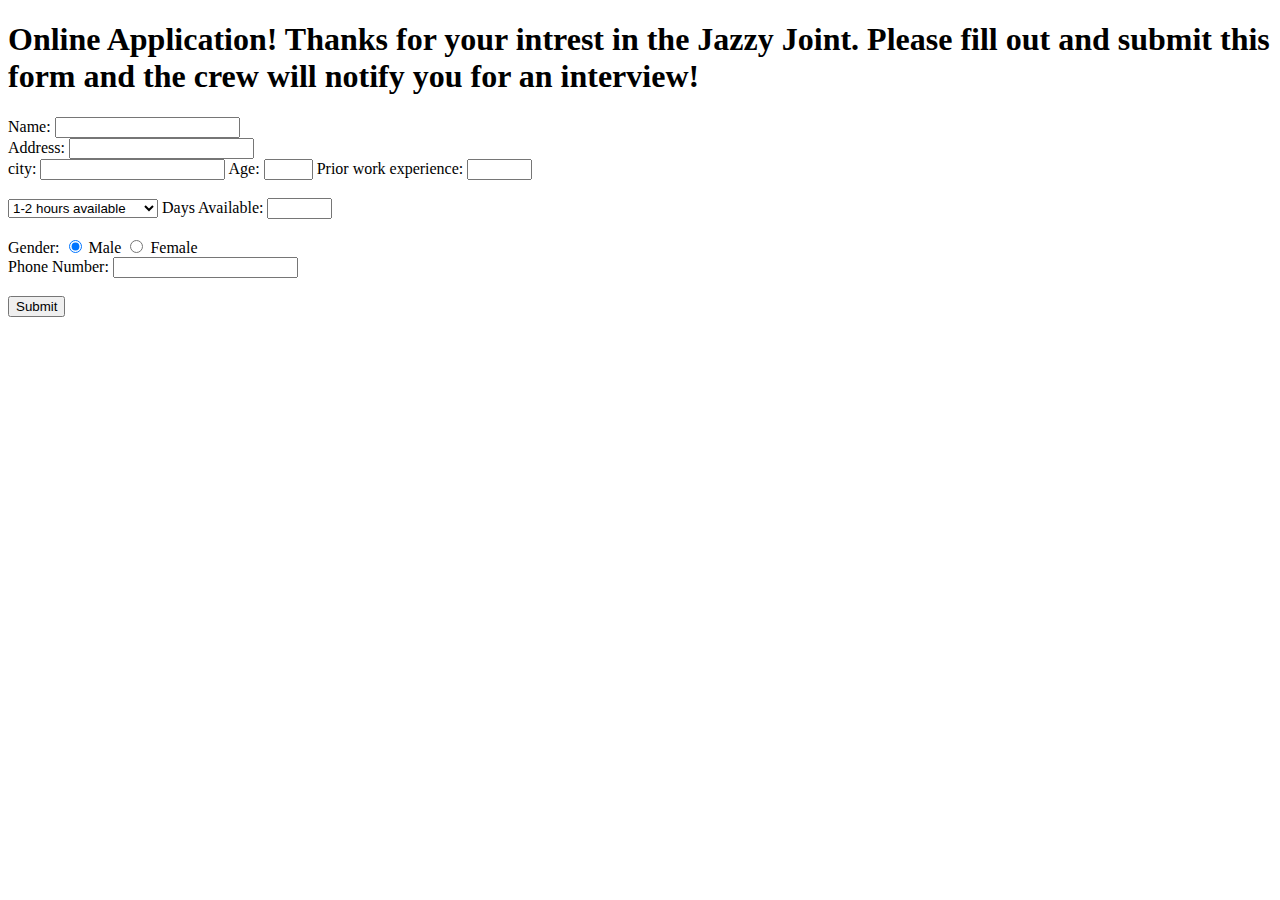
<file: form.html>
<!Doctype html>

<h1>Online Application! Thanks for your intrest in the Jazzy Joint. Please fill out and submit this form and the crew will notify you for an interview!</h1>
<form action="thanks.html">

Name:
<input type="text" name="Name:" value=""><br>
Address:
<input type="text" name="Address:"value=""><br>
city:
<input type="type" name="City:" value="">
Age:
<input type="text" name="State:" size="3">
Prior work experience:
<input type:="text" name="Zip" maxlength="10" size="5"><br>

<br><select name="hours availble">
<option value="1-2">1-2 hours available</option>
<option value="3-4">3-4 hours available</option>
<option value="5-6">5-6 hours available</option>
<option value="7-10">7-10+ hours available</option>
</select>

Days Available:
<input type="type" name="Days of the week available:" size="5"><br>

<br>Gender:
<input type="radio" name="Gender" value="Male" checked> Male
<input type="radio" name="Gender" value="Female"> Female

<br>
Phone Number:
<input type="text" name="credit Card Number" size:="10"><br>

<br> <input type="submit" value="Submit">
</form>
</file>
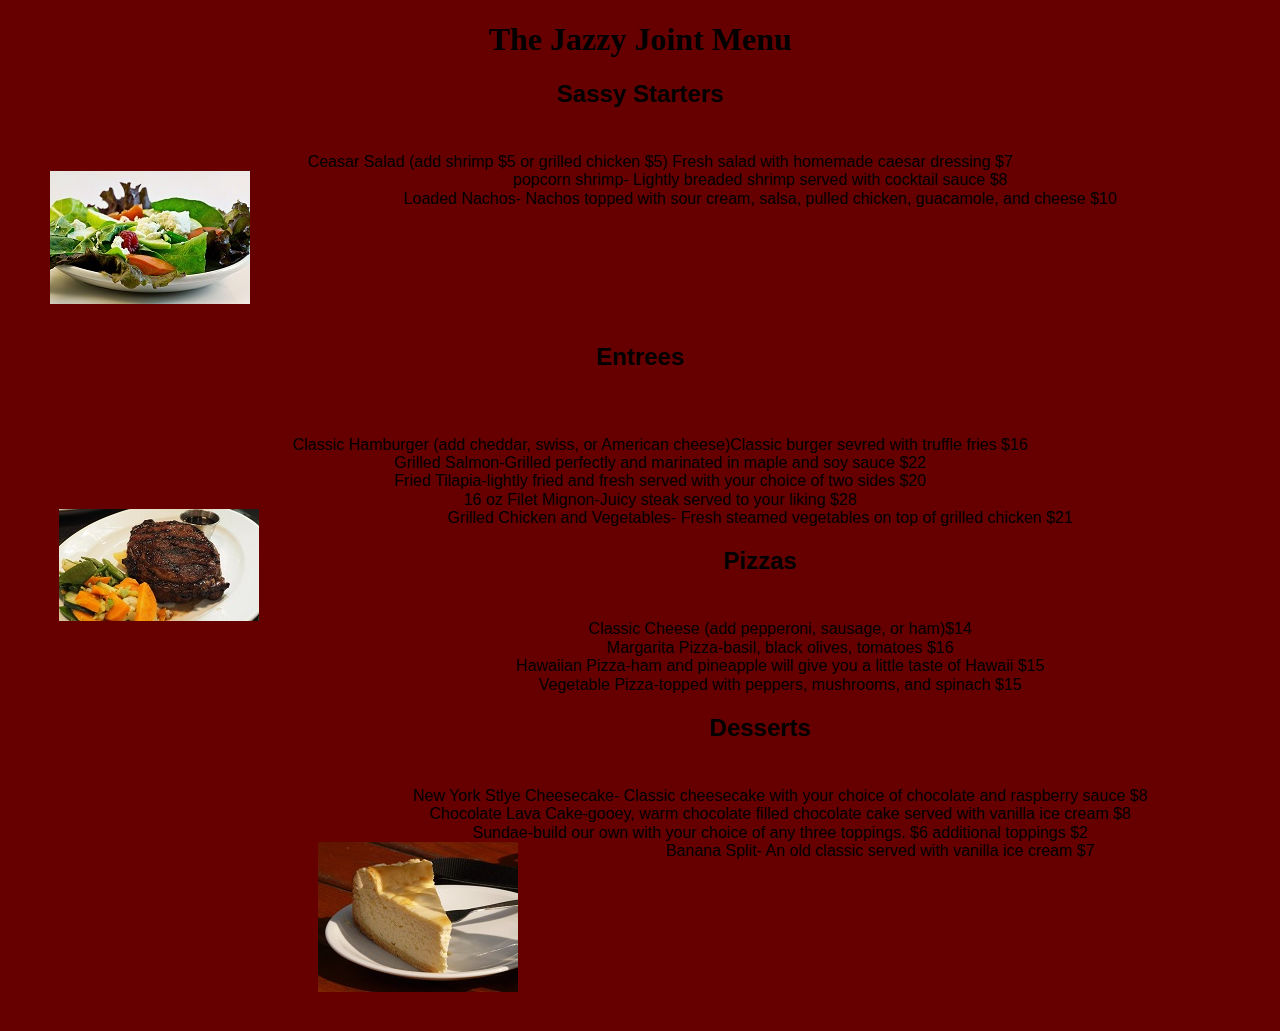
<file: menu.html>
<!DOCTYPE html>
<html>
<title>The Jazzy Joint Menu</title>

<head>
    <link rel="stylesheet" href="css/main.css">
    <link rel="stylesheet" href="css/odin.css">
    <link rel="icon" href="img/logo.jpg">
  </head>

  <h1>The Jazzy Joint Menu</h1>
  <h2>Sassy Starters</h2>
  <div class="row">
 <div class="col-sm-12">
  <ul>
    <li>Ceasar Salad (add shrimp $5 or grilled chicken $5) Fresh salad with homemade caesar dressing $7</li>
    <img src="img/fresh.jpg">
    <li>popcorn shrimp- Lightly breaded shrimp served with cocktail sauce $8</li>
    <li>Loaded Nachos- Nachos topped with sour cream, salsa, pulled chicken, guacamole, and cheese $10</li>
  </ul>
</div>
  <h2>Entrees</h2>
  <div class="row">
 <div class="col-sm-12">
  <ul>
    <li>Classic Hamburger (add cheddar, swiss, or American cheese)Classic burger sevred with truffle fries $16</li>
    <li>Grilled Salmon-Grilled perfectly and marinated in maple and soy sauce $22</li>
    <li>Fried Tilapia-lightly fried and fresh served with your choice of two sides $20</li>
    <li>16 oz Filet Mignon-Juicy steak served to your liking $28</li>
    <img src="img/steak.jpg">
    <li>Grilled Chicken and Vegetables- Fresh steamed vegetables on top of grilled chicken $21</li>
  </ul>
  <h2>Pizzas</h2>
  <div class="row">
 <div class="col-sm-12">
  <ul>
    <li>Classic Cheese (add pepperoni, sausage, or ham)$14</li>
    <li>Margarita Pizza-basil, black olives, tomatoes $16</li>
    <li>Hawaiian Pizza-ham and pineapple will give you a little taste of Hawaii $15</li>
    <li>Vegetable Pizza-topped with peppers, mushrooms, and spinach $15</li>
  </ul>
    <h2>Desserts</h2>
    <div class="row">
   <div class="col-sm-12">
  <ul>

    <li>New York Stlye Cheesecake- Classic cheesecake with your choice of chocolate and raspberry sauce $8</li>
    <li>Chocolate Lava Cake-gooey, warm chocolate filled chocolate cake served with vanilla ice cream $8</li>
    <li>Sundae-build our own with your choice of any three toppings. $6 additional toppings $2</li>
    <img src="img/cake.jpg">
    <li>Banana Split- An old classic served with vanilla ice cream $7</li>
  </ul>
</html>
</file>
<file: css/main.css>
/*! normalize.css v5.0.0 | MIT License | github.com/necolas/normalize.css */

/**
 * 1. Change the default font family in all browsers (opinionated).
 * 2. Correct the line height in all browsers.
 * 3. Prevent adjustments of font size after orientation changes in
 *    IE on Windows Phone and in iOS.
 */

/* Document
   ========================================================================== */

html {
  font-family: sans-serif; /* 1 */
  line-height: 1.15; /* 2 */
  -ms-text-size-adjust: 100%; /* 3 */
  -webkit-text-size-adjust: 100%; /* 3 */
}

/* Sections
   ========================================================================== */

/**
 * Remove the margin in all browsers (opinionated).
 */

body {
  margin: 0;
  background-color: #660000

}

/**
 * Add the correct display in IE 9-.
 */

article,
aside,
footer,
header,
nav,
section {
  display: block;
}

/**
 * Correct the font size and margin on `h1` elements within `section` and
 * `article` contexts in Chrome, Firefox, and Safari.
 */

h1 {
  font-size: 2em;
  font-family: cursive, 'Rochester';
  margin: 0.67em 0;
  text-align: center;
}

h2 {
  text-align: center;
}




/* Grouping content
   ========================================================================== */

/**
 * Add the correct display in IE 9-.
 * 1. Add the correct display in IE.
 */

figcaption,
figure,
main { /* 1 */
  display: block;
}

/**
 * Add the correct margin in IE 8.
 */

figure {
  margin: 1em 40px;
}

/**
 * 1. Add the correct box sizing in Firefox.
 * 2. Show the overflow in Edge and IE.
 */

hr {
  box-sizing: content-box; /* 1 */
  height: 0; /* 1 */
  overflow: visible; /* 2 */
}


/**
 * 1. Correct the inheritance and scaling of font size in all browsers.
 * 2. Correct the odd `em` font sizing in all browsers.
 */

pre {
  font-family: monospace, monospace; /* 1 */
  font-size: 1em; /* 2 */
}

/* Text-level semantics
   ========================================================================== */

/**
 * 1. Remove the gray background on active links in IE 10.
 * 2. Remove gaps in links underline in iOS 8+ and Safari 8+.
 */

a {
  background-color: transparent; /* 1 */
  -webkit-text-decoration-skip: objects; /* 2 */
}

/**
 * Remove the outline on focused links when they are also active or hovered
 * in all browsers (opinionated).
 */

a:active,
a:hover {
  outline-width: 0;
}

/**
 * 1. Remove the bottom border in Firefox 39-.
 * 2. Add the correct text decoration in Chrome, Edge, IE, Opera, and Safari.
 */

abbr[title] {
  border-bottom: none; /* 1 */
  text-decoration: underline; /* 2 */
  text-decoration: underline dotted; /* 2 */
}

/**
 * Prevent the duplicate application of `bolder` by the next rule in Safari 6.
 */

b,
strong {
  font-weight: inherit;
}

/**
 * Add the correct font weight in Chrome, Edge, and Safari.
 */

b,
strong {
  font-weight: bolder;
}

/**
 * 1. Correct the inheritance and scaling of font size in all browsers.
 * 2. Correct the odd `em` font sizing in all browsers.
 */

code,
kbd,
samp {
  font-family: monospace, monospace; /* 1 */
  font-size: 1em; /* 2 */
}

/**
 * Add the correct font style in Android 4.3-.
 */

dfn {
  font-style: italic;
}

/**
 * Add the correct background and color in IE 9-.
 */

mark {
  background-color: #ff0;
  color: #000;
}

/**
 * Add the correct font size in all browsers.
 */

img{
  float: left;
}



small {
  font-size: 80%;
}

/**
 * Prevent `sub` and `sup` elements from affecting the line height in
 * all browsers.
 */

sub,
sup {
  font-size: 75%;
  line-height: 0;
  position: relative;
  vertical-align: baseline;
}

sub {
  bottom: -0.25em;
}

sup {
  top: -0.5em;
}

/* Embedded content
   ========================================================================== */

/**
 * Add the correct display in IE 9-.
 */

audio,
video {
  display: inline-block;
}

/**
 * Add the correct display in iOS 4-7.
 */

audio:not([controls]) {
  display: none;
  height: 0;
}

/**
 * Remove the border on images inside links in IE 10-.
 */

img {
  border-style: none;
}

/**
 * Hide the overflow in IE.
 */

svg:not(:root) {
  overflow: hidden;
}

/* Forms
   ========================================================================== */

/**
 * 1. Change the font styles in all browsers (opinionated).
 * 2. Remove the margin in Firefox and Safari.
 */

button,
input,
optgroup,
select,
textarea {
  font-family: sans-serif; /* 1 */
  font-size: 100%; /* 1 */
  line-height: 1.15; /* 1 */
  margin: 0; /* 2 */
}

/**
 * Show the overflow in IE.
 * 1. Show the overflow in Edge.
 */

button,
input { /* 1 */
  overflow: visible;
}

/**
 * Remove the inheritance of text transform in Edge, Firefox, and IE.
 * 1. Remove the inheritance of text transform in Firefox.
 */

button,
select { /* 1 */
  text-transform: none;
}

/**
 * 1. Prevent a WebKit bug where (2) destroys native `audio` and `video`
 *    controls in Android 4.
 * 2. Correct the inability to style clickable types in iOS and Safari.
 */

button,
html [type="button"], /* 1 */
[type="reset"],
[type="submit"] {
  -webkit-appearance: button; /* 2 */
}

/**
 * Remove the inner border and padding in Firefox.
 */

button::-moz-focus-inner,
[type="button"]::-moz-focus-inner,
[type="reset"]::-moz-focus-inner,
[type="submit"]::-moz-focus-inner {
  border-style: none;
  padding: 0;
}

/**
 * Restore the focus styles unset by the previous rule.
 */

button:-moz-focusring,
[type="button"]:-moz-focusring,
[type="reset"]:-moz-focusring,
[type="submit"]:-moz-focusring {
  outline: 1px dotted ButtonText;
}

/**
 * Change the border, margin, and padding in all browsers (opinionated).
 */

fieldset {
  border: 1px solid #c0c0c0;
  margin: 0 2px;
  padding: 0.35em 0.625em 0.75em;
}

li{
  text-align: center;
  list-style-type: none;
}

/**
 * 1. Correct the text wrapping in Edge and IE.
 * 2. Correct the color inheritance from `fieldset` elements in IE.
 * 3. Remove the padding so developers are not caught out when they zero out
 *    `fieldset` elements in all browsers.
 */

legend {
  box-sizing: border-box; /* 1 */
  color: inherit; /* 2 */
  display: table; /* 1 */
  max-width: 100%; /* 1 */
  padding: 0; /* 3 */
  white-space: normal; /* 1 */
}

/**
 * 1. Add the correct display in IE 9-.
 * 2. Add the correct vertical alignment in Chrome, Firefox, and Opera.
 */

progress {
  display: inline-block; /* 1 */
  vertical-align: baseline; /* 2 */
}

/**
 * Remove the default vertical scrollbar in IE.
 */

textarea {
  overflow: auto;
}

/**
 * 1. Add the correct box sizing in IE 10-.
 * 2. Remove the padding in IE 10-.
 */

[type="checkbox"],
[type="radio"] {
  box-sizing: border-box; /* 1 */
  padding: 0; /* 2 */
}

/**
 * Correct the cursor style of increment and decrement buttons in Chrome.
 */

[type="number"]::-webkit-inner-spin-button,
[type="number"]::-webkit-outer-spin-button {
  height: auto;
}

/**
 * 1. Correct the odd appearance in Chrome and Safari.
 * 2. Correct the outline style in Safari.
 */

[type="search"] {
  -webkit-appearance: textfield; /* 1 */
  outline-offset: -2px; /* 2 */
}

/**
 * Remove the inner padding and cancel buttons in Chrome and Safari on macOS.
 */

[type="search"]::-webkit-search-cancel-button,
[type="search"]::-webkit-search-decoration {
  -webkit-appearance: none;
}

/**
 * 1. Correct the inability to style clickable types in iOS and Safari.
 * 2. Change font properties to `inherit` in Safari.
 */

::-webkit-file-upload-button {
  -webkit-appearance: button; /* 1 */
  font: inherit; /* 2 */
}

/* Interactive
   ========================================================================== */

/*
 * Add the correct display in IE 9-.
 * 1. Add the correct display in Edge, IE, and Firefox.
 */

details, /* 1 */
menu {
  display: block;
}

/*
 * Add the correct display in all browsers.
 */

summary {
  display: list-item;
}

/* Scripting
   ========================================================================== */

/**
 * Add the correct display in IE 9-.
 */

canvas {
  display: inline-block;
}

/**
 * Add the correct display in IE.
 */

template {
  display: none;
}

/* Hidden
   ========================================================================== */

/**
 * Add the correct display in IE 10-.
 */

[hidden] {
  display: none;
}
</file>
<file: css/odin.css>
/* resets */

html {
    box-sizing: border-box;
}

*, *:before, *:after {
    box-sizing: inherit;

    /* technique from https://css-tricks.com/box-sizing/ */
}


/* container styles */

.container-sm,
.container-md,
.container-lg,
.container-xl {
  margin: 0 auto;
  padding: 0 0.7rem;
}

.container-xl {
  max-width: 1200px;
}

.container-lg {
  max-width: 960px;
}

.container-md {
  max-width: 720px;
}

.container-sm {
  max-width: 480px;
}


/* grid styles */

.row {
  display: flex;
  flex-direction: row;
  flex-wrap: wrap;
}

.row > *
{
  padding: 0.6rem;
  position: relative;
  width: 100%;
}

.row.gutter-default > * {
  padding: 0.6rem;
}

.row.gutter-double > * {
  padding: 1.2rem;
}

.row.gutter-none > * {
  padding: 0;
}

.col-xs-1 { width: 8.333333%; }
.col-xs-2 { width: 16.666666%; }
.col-xs-3 { width: 25%; }
.col-xs-4 { width: 33.333333%; }
.col-xs-5 { width: 41.666666%; }
.col-xs-6 { width: 50%; }
.col-xs-7 { width: 58.333333%; }
.col-xs-8 { width: 66.666666%; }
.col-xs-9 { width: 75%; }
.col-xs-10 { width: 83.333333%; }
.col-xs-11 { width: 91.666666%; }
.col-xs-12 { width: 100%; }

@media (min-width: 480px) {
  .col-sm-1 { width: 8.333333%; }
  .col-sm-2 { width: 16.666666%; }
  .col-sm-3 { width: 25%; }
  .col-sm-4 { width: 33.333333%; }
  .col-sm-5 { width: 41.666666%; }
  .col-sm-6 { width: 50%; }
  .col-sm-7 { width: 58.333333%; }
  .col-sm-8 { width: 66.666666%; }
  .col-sm-9 { width: 75%; }
  .col-sm-10 { width: 83.333333%; }
  .col-sm-11 { width: 91.666666%; }
  .col-sm-12 { width: 100%; }
}

@media (min-width: 720px) {
  .col-md-1 { width: 8.333333%; }
  .col-md-2 { width: 16.666666%; }
  .col-md-3 { width: 25%; }
  .col-md-4 { width: 33.333333%; }
  .col-md-5 { width: 41.666666%; }
  .col-md-6 { width: 50%; }
  .col-md-7 { width: 58.333333%; }
  .col-md-8 { width: 66.666666%; }
  .col-md-9 { width: 75%; }
  .col-md-10 { width: 83.333333%; }
  .col-md-11 { width: 91.666666%; }
  .col-md-12 { width: 100%; }
}

@media (min-width: 960px) {
  .col-lg-1 { width: 8.333333%; }
  .col-lg-2 { width: 16.666666%; }
  .col-lg-3 { width: 25%; }
  .col-lg-4 { width: 33.333333%; }
  .col-lg-5 { width: 41.666666%; }
  .col-lg-6 { width: 50%; }
  .col-lg-7 { width: 58.333333%; }
  .col-lg-8 { width: 66.666666%; }
  .col-lg-9 { width: 75%; }
  .col-lg-10 { width: 83.333333%; }
  .col-lg-11 { width: 91.666666%; }
  .col-lg-12 { width: 100%; }
}

.row.reverse {
  flex-direction: row-reverse;
}

@media (max-width: 479px) {
  .row.reverse-xs {
    flex-direction: row-reverse;
  }
}

@media (min-width: 480px) and (max-width: 719px) {
  .row.reverse-sm {
    flex-direction: row-reverse;
  }
}

@media (min-width: 720px) and (max-width: 959px) {
  .row.reverse-md {
    flex-direction: row-reverse;
  }
}

@media (min-width: 960px) {
  .row.reverse-lg {
    flex-direction: row-reverse;
  }
}


/* positioning helper classes */

.center-vertical,
.center-horizontal,
.push-left,
.push-right {
  display: flex;
}

.center-vertical {
  align-items: center;
}

.center-horizontal {
  justify-content: center;
}

.push-left {
  justify-content: flex-start;
}

.push-right {
  justify-content: flex-end;
}

.upper-left,
.upper-right,
.lower-right,
.lower-left {
  position: absolute;
}

.upper-left,
.gutter-default .upper-left {
  top: 0.6rem;
  left: 0.6rem;
}

.gutter-double .upper-left {
  top: 1.2rem;
  left: 1.2rem;
}

.gutter-none .upper-left {
  top: 0;
  left: 0;
}

.upper-right,
.gutter-default .upper-right {
  top: 0.6rem;
  right: 0.6rem;
}

.gutter-double .upper-right {
  top: 1.2rem;
  right: 1.2rem;
}

.gutter-none .upper-right {
  top: 0;
  right: 0;
}

.lower-right,
.gutter-default .lower-right {
  bottom: 0.6rem;
  right: 0.6rem;
}

.gutter-double .lower-right {
  bottom: 1.2rem;
  right: 1.2rem;
}

.gutter-none .lower-right {
  bottom: 0;
  right: 0;
}

.lower-left,
.gutter-default .lower-left {
  bottom: 0.6rem;
  left: 0.6rem;
}

.gutter-double .lower-left {
  bottom: 1.2rem;
  left: 1.2rem;
}

.gutter-none .lower-left {
  bottom: 0;
  left: 0;
}


/* responsive features */
img,
iframe,
video {
  max-width: 100%;
}

/* responsive helper classes */

@media (max-width: 479px) {
  .hide-xs,
  .show-sm-only,
  .show-md-only,
  .show-lg-only {
    display: none;
  }
}

@media (min-width: 480px) and (max-width: 719px) {
  .hide-sm,
  .show-xs-only,
  .show-md-only,
  .show-lg-only {
    display: none;
  }
}

@media (min-width: 720px) and (max-width: 959px) {
  .hide-md,
  .show-xs-only,
  .show-sm-only,
  .show-lg-only {
    display: none;
  }
}

@media (min-width: 960px) {
  .hide-lg,
  .show-xs-only,
  .show-sm-only,
  .show-md-only {
    display: none;
  }
}


/* other helper classes */
.right {
  float: right;
  margin-left: 1.2rem;
  margin-bottom: 1.2rem;
}

.left {
  float: left;
  margin-right: 1.2rem;
  margin-bottom: 1.2rem;
}

.clear {
  clear: both;
}

.center {
  display: block;
  margin: 0 auto;
}

.text-left {
  text-align: left;
}

.text-right {
  text-align: right;
}

.text-center {
  text-align: center;
}

.text-justify {
  text-align: justify;
}


/* apply .show-gridlines to body when creating initial grid or when debugging */
.show-gridlines .row > * {
  border: 1px solid #bbb;
}
</file>
